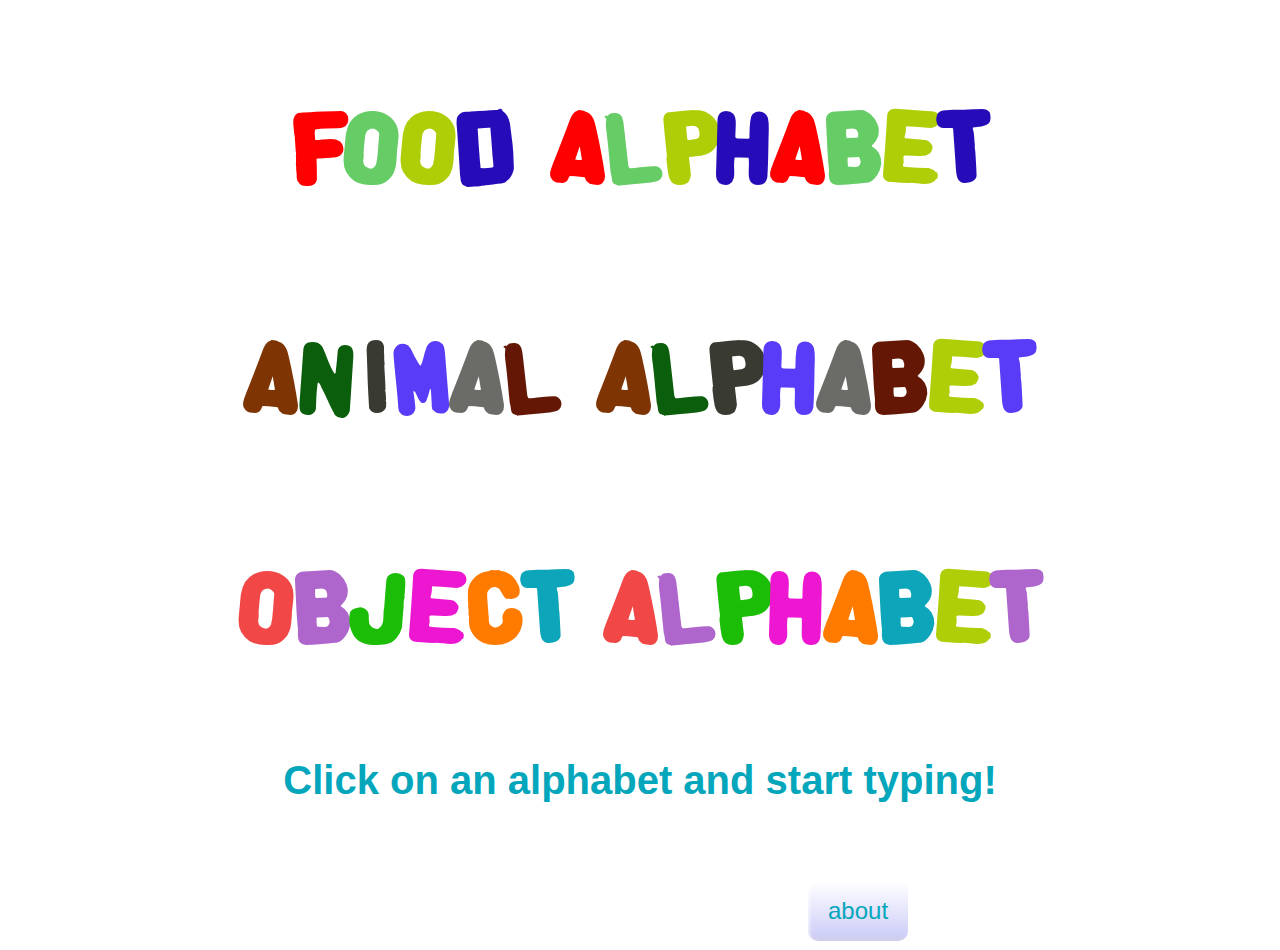
<file: index.html>
<!DOCTYPE html>
<html>
<head>
  <title>alphabets</title>
  <link rel="stylesheet" href="home.css">
<style>
    @font-face { font-family: start; src: url('font/fridge.ttf'); } 
    @import url('https://fonts.googleapis.com/css2?family=Raleway:wght@500&display=swap');
</style>
</head>
<body>
    <div class="link1">
        <a href="food.html" style="text-decoration: none"> 
            <span style="color:#FF0000">F<span style="color:#66CC66">o<span style="color:#b0ce07">o<span style="color:#260cb9">d</span>
            <span style="color:#FF0000">a<span style="color:#66CC66">l<span style="color:#b0ce07">p<span style="color:#260cb9">h<span style="color:#FF0000">a<span style="color:#66CC66">b<span style="color:#b0ce07">e<span style="color:#260cb9">t</span>
            </a>
    </div>
</body>
<body>
    <div class="link2">
        <a href="animal.html" style="text-decoration: none"> 
            <span style="color:#7e3403">a<span style="color:#0b5e0b">n<span style="color:#393a31">i<span style="color:#583cf7">m<span style="color:#6b6b68">a<span style="color:#641704">l</span>
            <span style="color:#7e3403">a<span style="color:#0b5e0b">l<span style="color:#393a31">p<span style="color:#583cf7">h<span style="color:#6b6b68">a<span style="color:#641704">b<span style="color:#b0ce07">e<span style="color:#583cf7">t</span>
            </a>
    </div>
</body>
<body>
    <div class="link3">
        <a href="third.html" style="text-decoration: none"> 
            <span style="color:#f14747">o<span style="color:#af66cc">b<span style="color:#1cbd07">j<span style="color:#ee17d1">e<span style="color:#ff7b00">c<span style="color:#0ca5b9">t</span>
            <span style="color:#f14747">a<span style="color:#af66cc">l<span style="color:#1cbd07">p<span style="color:#ee17d1">h<span style="color:#ff7b00">a<span style="color:#0ca5b9">b<span style="color:#b0ce07">e<span style="color:#af66cc">t</span>
            </a>
    </div>
<h1>Click on an alphabet and start typing!</h1>
<a href="about.html"><button class="favorite styled"
    type="button"> about
</button></a>
</body>
</html>
</file>
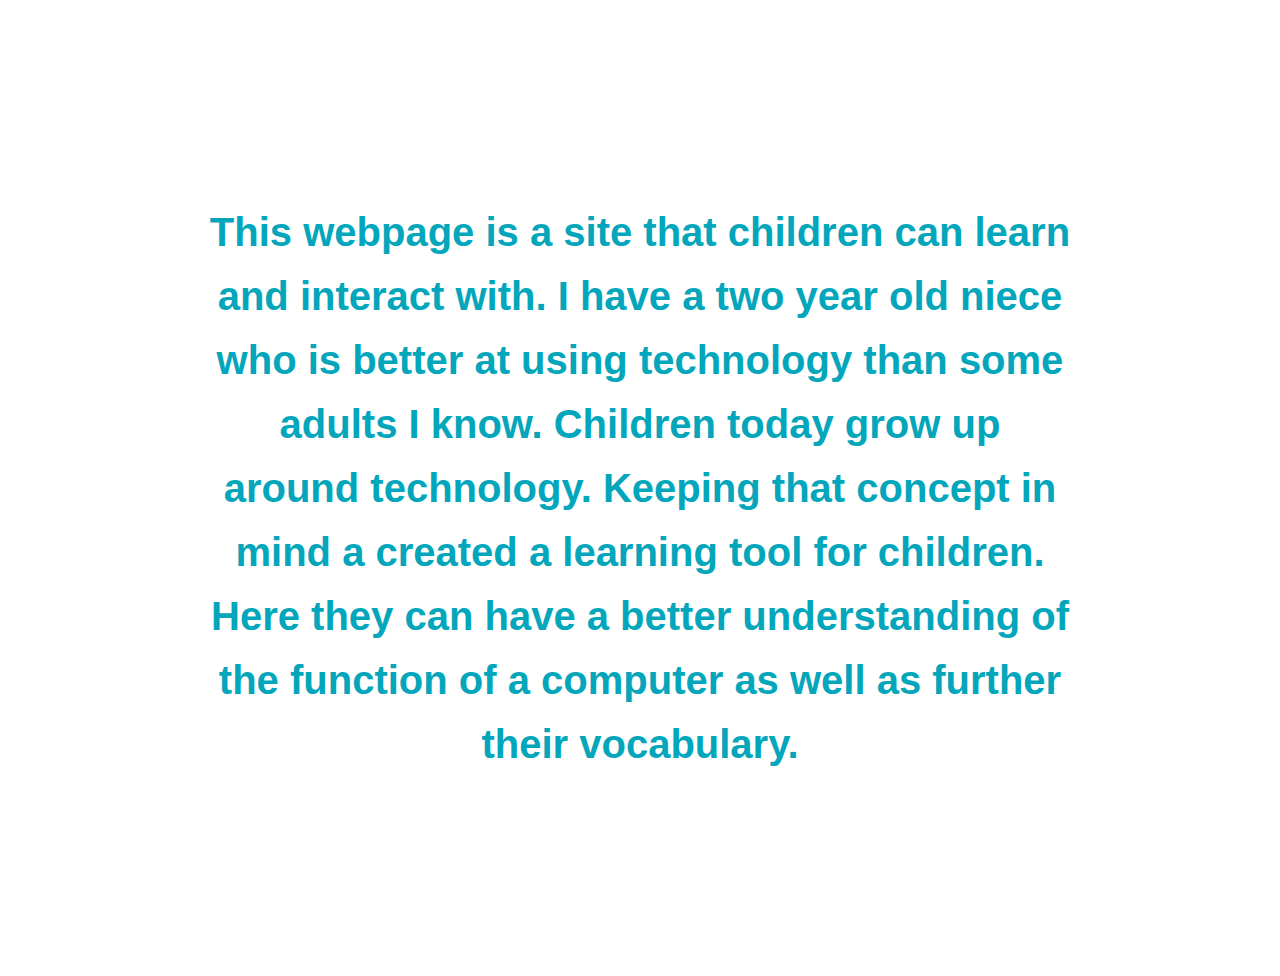
<file: about.html>
<!DOCTYPE html>
<html>
<head>
    <link rel="stylesheet" href="home.css">
  <title>About</title>
<h2>This webpage is a site that children can learn and interact with. I have a two year old niece who is better at using technology than some adults I know. 
    Children today grow up around technology. Keeping that concept in mind a created a learning tool for children. 
    Here they can have a better understanding of the function of a computer as well as further their vocabulary. </h2>
</head>
</html>
</file>
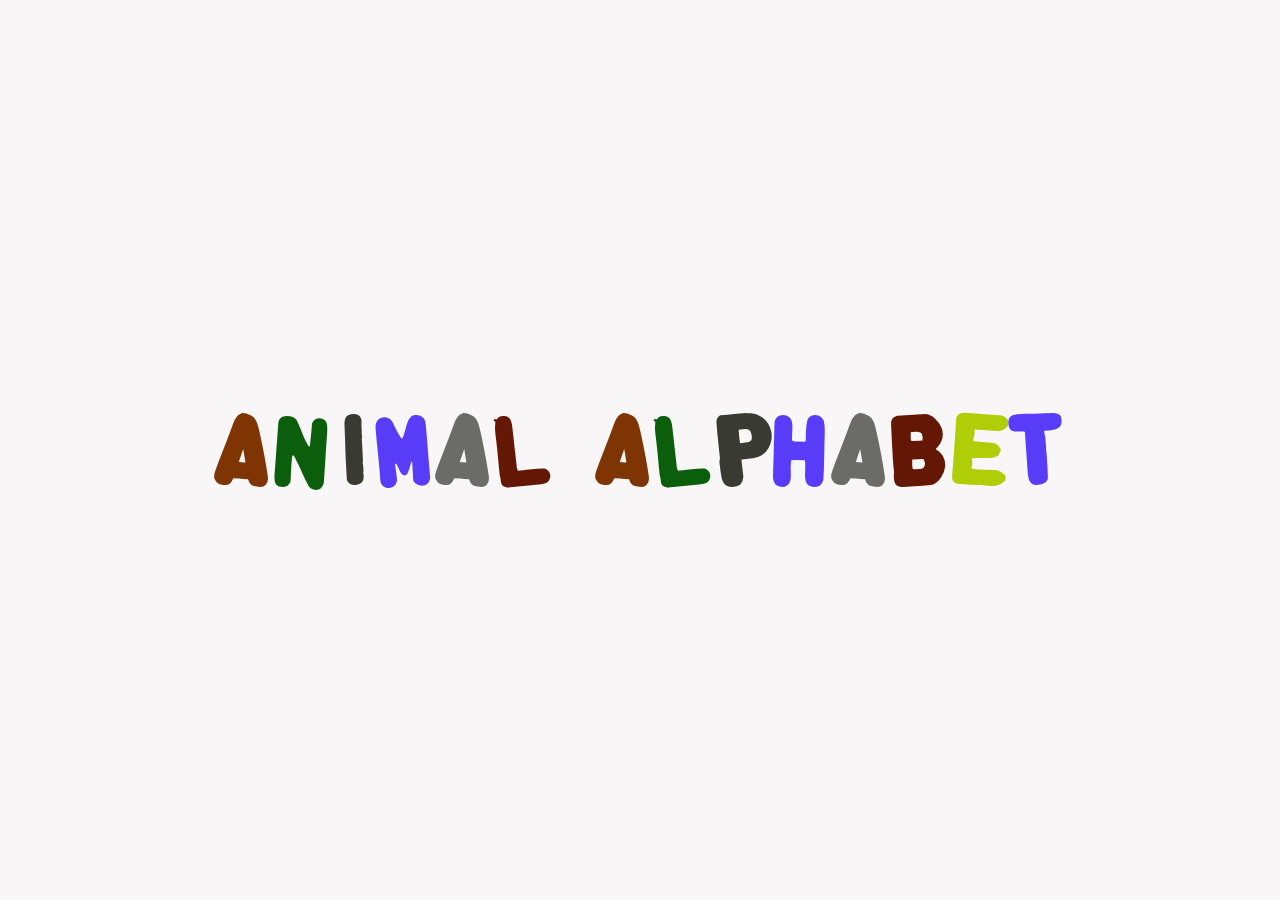
<file: animal.html>
<!DOCTYPE html>
<html>
<head>
  <title>ANIMALS</title>
  <script src="sketch.js"></script>
  <link rel="stylesheet" href="two.css">
  <style>
    @font-face { font-family: start; src: url('font/fridge.ttf'); } 
</style>
</head>
<body>

<div id="cursor">
  <span style="color:#7e3403">a<span style="color:#0b5e0b">n<span style="color:#393a31">i<span style="color:#583cf7">m<span style="color:#6b6b68">a<span style="color:#641704">l</span>
  <span style="color:#7e3403">a<span style="color:#0b5e0b">l<span style="color:#393a31">p<span style="color:#583cf7">h<span style="color:#6b6b68">a<span style="color:#641704">b<span style="color:#b0ce07">e<span style="color:#583cf7">t</span>
</div>

<div class="colors" id="a">alligator</div>
<div class="colors" id="b">bear</div>
<div class="colors" id="c">cat</div>
<div class="colors" id="d">dog</div>
<div class="colors" id="e">elephant</div>
<div class="colors" id="f">frog</div> 
<div class="colors" id="g">gorilla</div>
<div class="colors" id="h">hedgehog</div>
<div class="colors" id="i">iguana</div>
<div class="colors" id="j">jaguar</div>
<div class="colors" id="k">koala</div>
<div class="colors" id="l">lion</div>
<div class="colors" id="m">monkey</div>
<div class="colors" id="n">narwhal</div>
<div class="colors" id="o">owl</div>
<div class="colors" id="p">penguin</div>
<div class="colors" id="q">quail</div>
<div class="colors" id="r">rabbit</div>
<div class="colors" id="s">sloth</div>
<div class="colors" id="t">tiger</div>
<div class="colors" id="u">unicorn</div>
<div class="colors" id="v">vulture</div>
<div class="colors" id="w">whale</div>
<div class="colors" id="x">x-ray tetra</div>
<div class="colors" id="y">yak</div>
<div class="colors" id="z">zebra</div>
</body>
</html>
</file>
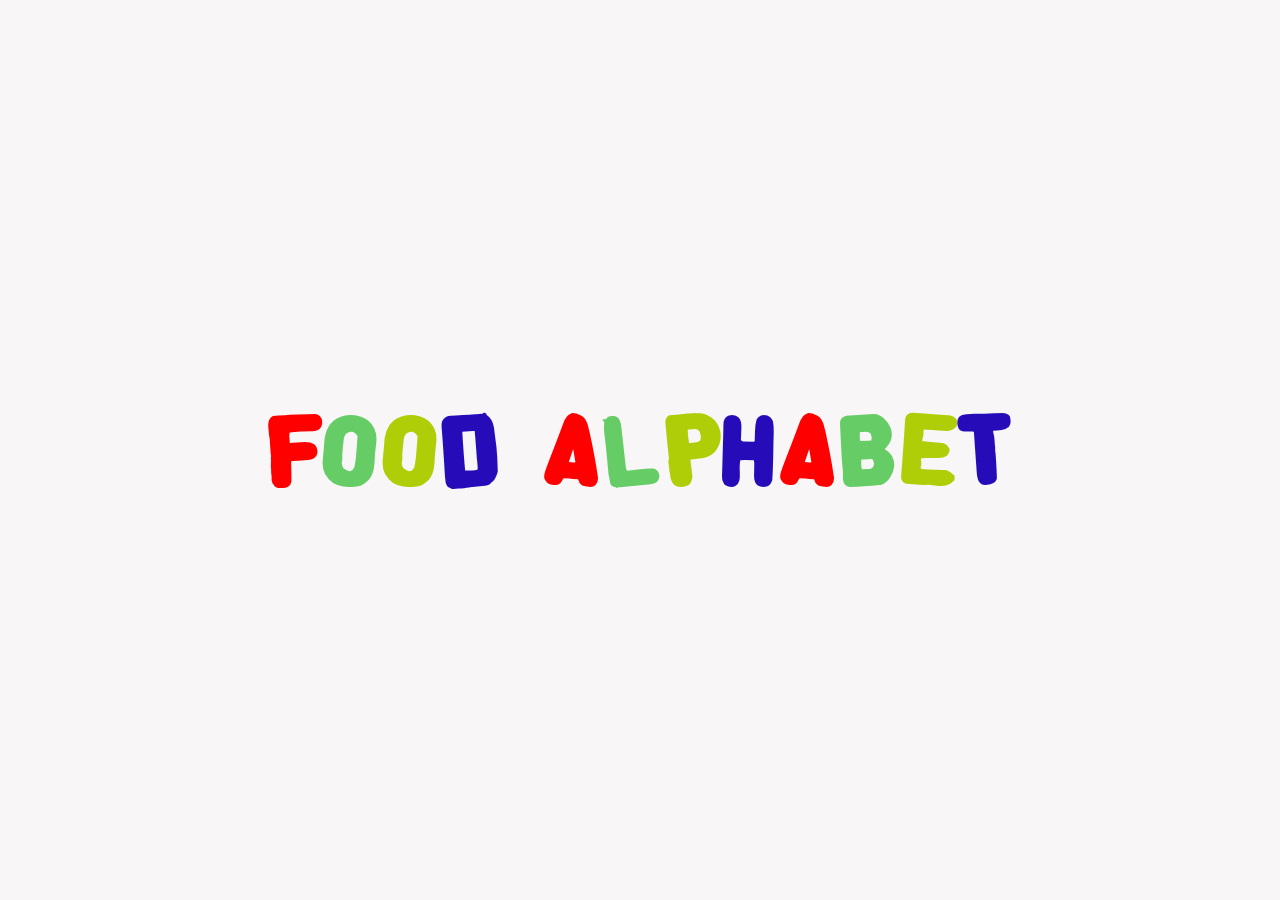
<file: food.html>
<!DOCTYPE html>
<html>
<head>
  <title>FOOD</title>
  <script src="init.js"></script>
  <link rel="stylesheet" href="style.css">
  <style>
    @font-face { font-family: start; src: url('font/fridge.ttf'); } 
</style>
</head>
<body>

<div id="cursor">
  <span style="color:#FF0000">F<span style="color:#66CC66">o<span style="color:#b0ce07">o<span style="color:#260cb9">d</span>
  <span style="color:#FF0000">a<span style="color:#66CC66">l<span style="color:#b0ce07">p<span style="color:#260cb9">h<span style="color:#FF0000">a<span style="color:#66CC66">b<span style="color:#b0ce07">e<span style="color:#260cb9">t</span>
</div>
<div class="colors" id="a" style="display: none;">APPLE</div>
<div class="colors" id="b" style="display: none;">BURGER</div>
<div class="colors" id="c" style="display: none;">CHEESE</div>
<div class="colors" id="d" style="display: none;">DOUGHNUT</div>
<div class="colors" id="e" style="display: none;">EGG</div>
<div class="colors" id="f" style="display: none;">French FRIES</div> 
<div class="colors" id="g" style="display: none;">GRAPES</div>
<div class="colors" id="h" style="display: none;">HOT DOG</div>
<div class="colors" id="i" style="display: none;">ICE CREAM</div>
<div class="colors" id="j" style="display: none;">JELLO</div>
<div class="colors" id="k" style="display: none;">KIWI</div>
<div class="colors" id="l" style="display: none;">LEMON</div>
<div class="colors" id="m" style="display: none;">MANGO</div>
<div class="colors" id="n" style="display: none;">Noodles</div>
<div class="colors" id="o" style="display: none;">OATMEAL</div>
<div class="colors" id="p" style="display: none;">POTATO</div>
<div class="colors" id="q" style="display: none;">QUICHE</div>
<div class="colors" id="r" style="display: none;">RASBERRY</div>
<div class="colors" id="s" style="display: none;">SUSHI</div>
<div class="colors" id="t" style="display: none;">TEA</div>
<div class="colors" id="u" style="display: none;">UBE</div>
<div class="colors" id="v" style="display: none;">VINEGAR</div>
<div class="colors" id="w" style="display: none;">WATERMELON</div>
<div class="colors" id="x" style="display: none;">Xylocarp</div>
<div class="colors" id="y" style="display: none;">YOGURT</div>
<div class="colors" id="z" style="display: none;">ZUCCHINI</div>
</body>
</html>
</file>
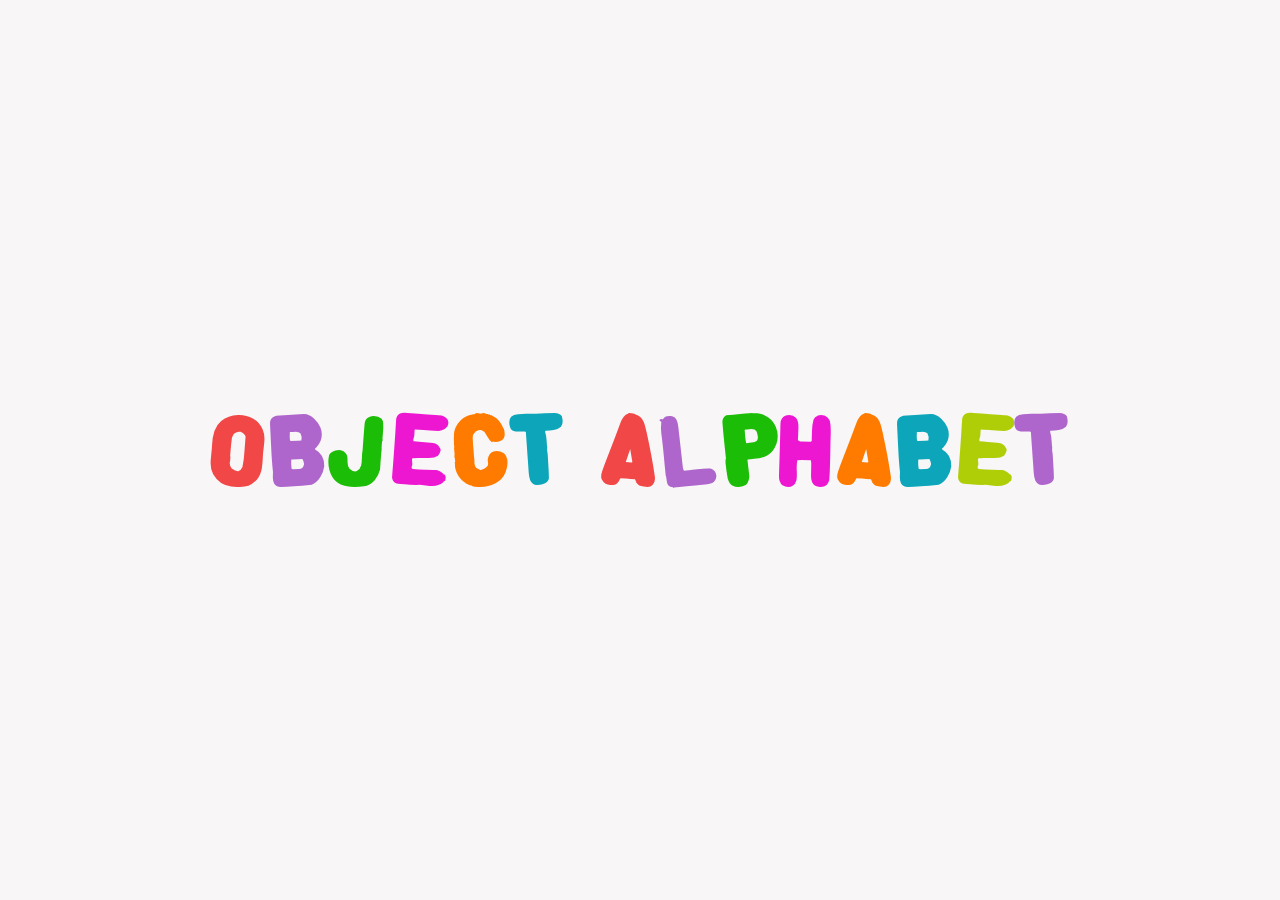
<file: third.html>
<!DOCTYPE html>
<html>
<head>
  <title>OBJECTS</title>
  <script src="third.js"></script>
  <link rel="stylesheet" href="third.css">
  <style>
    @font-face { font-family: start; src: url('font/fridge.ttf'); } 
</style>
</head>
<body>

<div id="cursor">
  <span style="color:#f14747">o<span style="color:#af66cc">b<span style="color:#1cbd07">j<span style="color:#ee17d1">e<span style="color:#ff7b00">c<span style="color:#0ca5b9">t</span>
            <span style="color:#f14747">a<span style="color:#af66cc">l<span style="color:#1cbd07">p<span style="color:#ee17d1">h<span style="color:#ff7b00">a<span style="color:#0ca5b9">b<span style="color:#b0ce07">e<span style="color:#af66cc">t</span>
</div>

<div class="colors" id="a">airplane</div>
<div class="colors" id="b">bike</div>
<div class="colors" id="c">car</div>
<div class="colors" id="d">drill</div>
<div class="colors" id="e">eraser</div>
<div class="colors" id="f">firetruck</div> 
<div class="colors" id="g">globe</div>
<div class="colors" id="h">hat</div>
<div class="colors" id="i">igloo</div>
<div class="colors" id="j">jewel</div>
<div class="colors" id="k">key</div>
<div class="colors" id="l">lipstick</div>
<div class="colors" id="m">map</div>
<div class="colors" id="n">nail</div>
<div class="colors" id="o">ornamnet</div>
<div class="colors" id="p">pencil</div>
<div class="colors" id="q">quill</div>
<div class="colors" id="r">robot</div>
<div class="colors" id="s">sneakers</div>
<div class="colors" id="t">teapot</div>
<div class="colors" id="u">umbrella</div>
<div class="colors" id="v">vase</div>
<div class="colors" id="w">watch</div>
<div class="colors" id="x">xylophone</div>
<div class="colors" id="y">yarn</div>
<div class="colors" id="z">zipper</div>
</body>
</html>
</file>
<file: home.css>
.link1{
    font-family: start;
    text-align: center;
    padding-top: 70px;
    font-size: 100px;
}
.link2{
    font-family: start;
    text-align: center;
    padding: 90px;
    font-size: 100px;
}
.link3{
    font-family: start;
    text-align: center;
    font-size: 100px;
    padding-bottom: 60px;
}
h1{
    font-family: 'Raleway', sans-serif;
    font-size: 40px;
    text-align: center;
    margin-top: 20px;
    color: rgb(4, 166, 187);
}
h2{
    font-family: 'Raleway', sans-serif;
    font-size: 40px;
    text-align: center;
    line-height: 4rem;
    margin: 200px;
    color: rgb(4, 166, 187);
}
.link3:hover{
    color: rgb(23, 12, 128);
}
.link3:hover{
    color: rgb(65, 112, 61);
}
.styled {
    border: 0;
    line-height: 2.5;
    margin-left: 800px;
    padding: 0 20px;
    font-size: 1.5rem;
    font-family: 'Raleway', sans-serif;
    text-align: center;
    color: rgb(4, 166, 187);
    border-radius: 10px;
    background-color: #fff;
    background-image: linear-gradient(to top,
                                      rgba(30, 2, 133, 0.2),
                                      rgba(16, 19, 219, 0.2) 10%,
                                      rgba(68, 71, 235, 0));
    box-shadow: inset 2px 2px 3px rgba(255, 255, 255, .6),
                inset -2px -2px 3px rgba(68, 71, 235, 0);
}
.styled:hover {
    background-color: black;
    color: #fff;
}
.styled:active {
    box-shadow: inset -2px -2px 3px rgba(255, 255, 255, .6),
                inset 2px 2px 3px rgba(0, 0, 0, .6);
}
@media screen and (max-width: 480px) {
    .link1 {
      font-size: 40px;
  }
  .link2 {
    font-size: 32px;
}
    .link3{
    font-size: 25px;
}
    h1{
    font-size: 25px;
}
h2{
    font-size: 10px;
}

    
}
@media screen and (min-width: 600px){
  body{
    font-size: 98px;
  }
}
</file>
<file: two.css>
html, body {
    width: 100%;
    height: 100%;
  }
  
  body {
    font-size: 98px;
    color: #509956;
    background-color: #f8f6f6;

    margin: 0;
    display: flex;
    align-items: center;
    justify-content: center;
  }
  
  div {
    font-family: start;
    text-align: center;
    letter-spacing: 5px;
  }
  
  @keyframes blinker {
    50% { opacity: 0; }
  }
  
  #cursor {
    animation: blinker 2.5s step-end infinite;
  }
  
  .colors {
    display: none;
  }
  @media screen and (max-width: 480px) {
    body {
      font-size: 40px;
      color: black;
  }
    
}
@media screen and (min-width: 600px){
  body{
    font-size: 98px;
  }
}
</file>
<file: style.css>
html, body {
  width: 100%;
  height: 100%;
}

body {
  font-size: 98px;
  color: #fd0202;
  background-color: #f8f6f6;
  
  margin: 0;
  display: flex;
  align-items: center;
  justify-content: center;
}

div {
  font-family: start;
  text-align: center;
  letter-spacing: 5px;
}

@keyframes blinker {
  50% { opacity: 0; }
}

#cursor {
  animation: blinker 2.5s step-end infinite;
}

.colors {
  display: none;
}
img{
  display:realative;
}
@media screen and (max-width: 480px) {
  body {
    font-size: 40px;
    color: black;
}
  
}
@media screen and (min-width: 600px){
body{
  font-size: 98px;
}
}
</file>
<file: third.css>
html, body {
    width: 100%;
    height: 100%;
  }
  
  body {
    font-size: 98px;
    color: #2427ca;
    background-color: #f8f6f6;

    margin: 0;
    display: flex;
    align-items: center;
    justify-content: center;
  }
  
  div {
    font-family: start;
    text-align: center;
    letter-spacing: 5px;
  }
  
  @keyframes blinker {
    50% { opacity: 0; }
  }
  
  #cursor {
    animation: blinker 2.5s step-end infinite;
  }
  
  .colors {
    display: none;
  }
  @media screen and (max-width: 480px) {
    body {
      font-size: 40px;
      color: rgb(63, 60, 60);
  }
    
}
@media screen and (min-width: 600px){
  body{
    font-size: 98px;
  }
}
</file>
